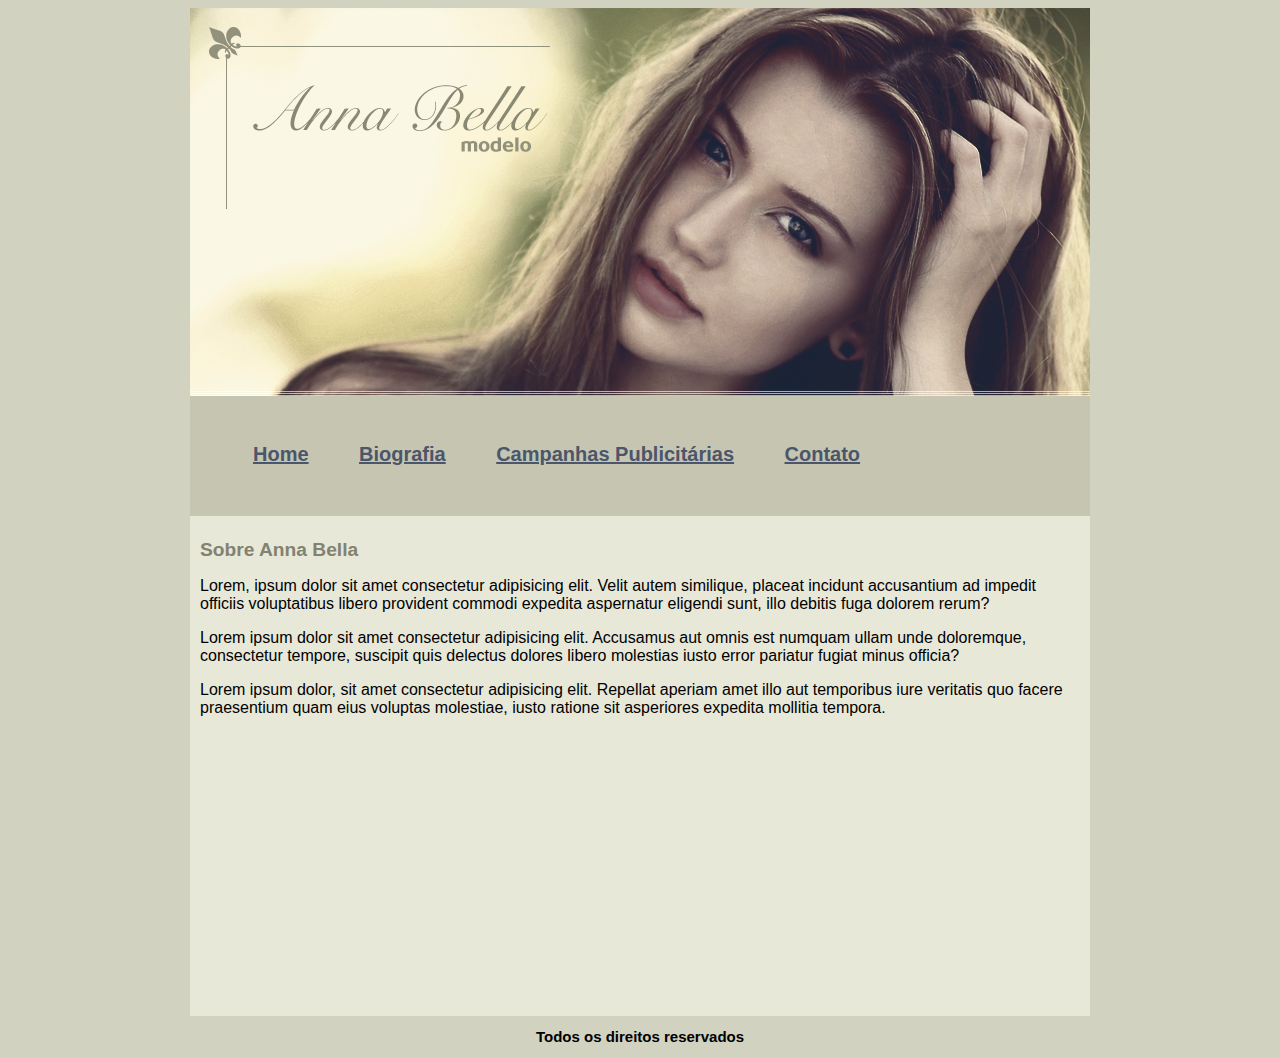
<file: index.html>
<!DOCTYPE html>
<html lang="pt-br">
<head>
    <meta charset="UTF-8">
    <meta http-equiv="X-UA-Compatible" content="IE=edge">
    <meta name="viewport" content="width=device-width, initial-scale=1.0">
    <title>Projeto</title>
    <link rel="stylesheet" href="style.css">
</head>
<body>
    <header>
        <img src="img/capa.png" alt="">
        <nav>
            <ul>
                <li><a href="index.html">Home</a></li>
                <li><a href="biografia.html">Biografia</a></li>
                <li><a href="campanhas-publicitarias.html">Campanhas Publicitárias</a></li>
                <li><a href="contato.html">Contato</a></li>
            </ul>
        </nav>
    </header>
    <main>
        <section>
            <h1>Sobre Anna Bella</h1>
            <p>Lorem, ipsum dolor sit amet consectetur adipisicing elit. Velit autem similique, placeat incidunt accusantium ad impedit officiis voluptatibus libero provident commodi expedita aspernatur eligendi sunt, illo debitis fuga dolorem rerum?</p>
            <p>Lorem ipsum dolor sit amet consectetur adipisicing elit. Accusamus aut omnis est numquam ullam unde doloremque, consectetur tempore, suscipit quis delectus dolores libero molestias iusto error pariatur fugiat minus officia?</p>
            <p>Lorem ipsum dolor, sit amet consectetur adipisicing elit. Repellat aperiam amet illo aut temporibus iure veritatis quo facere praesentium quam eius voluptas molestiae, iusto ratione sit asperiores expedita mollitia tempora.</p>
        </section>
    </main>
    <footer>
        <h2>Todos os direitos reservados</h2>
    </footer>
    
</body>
</html>
</file>
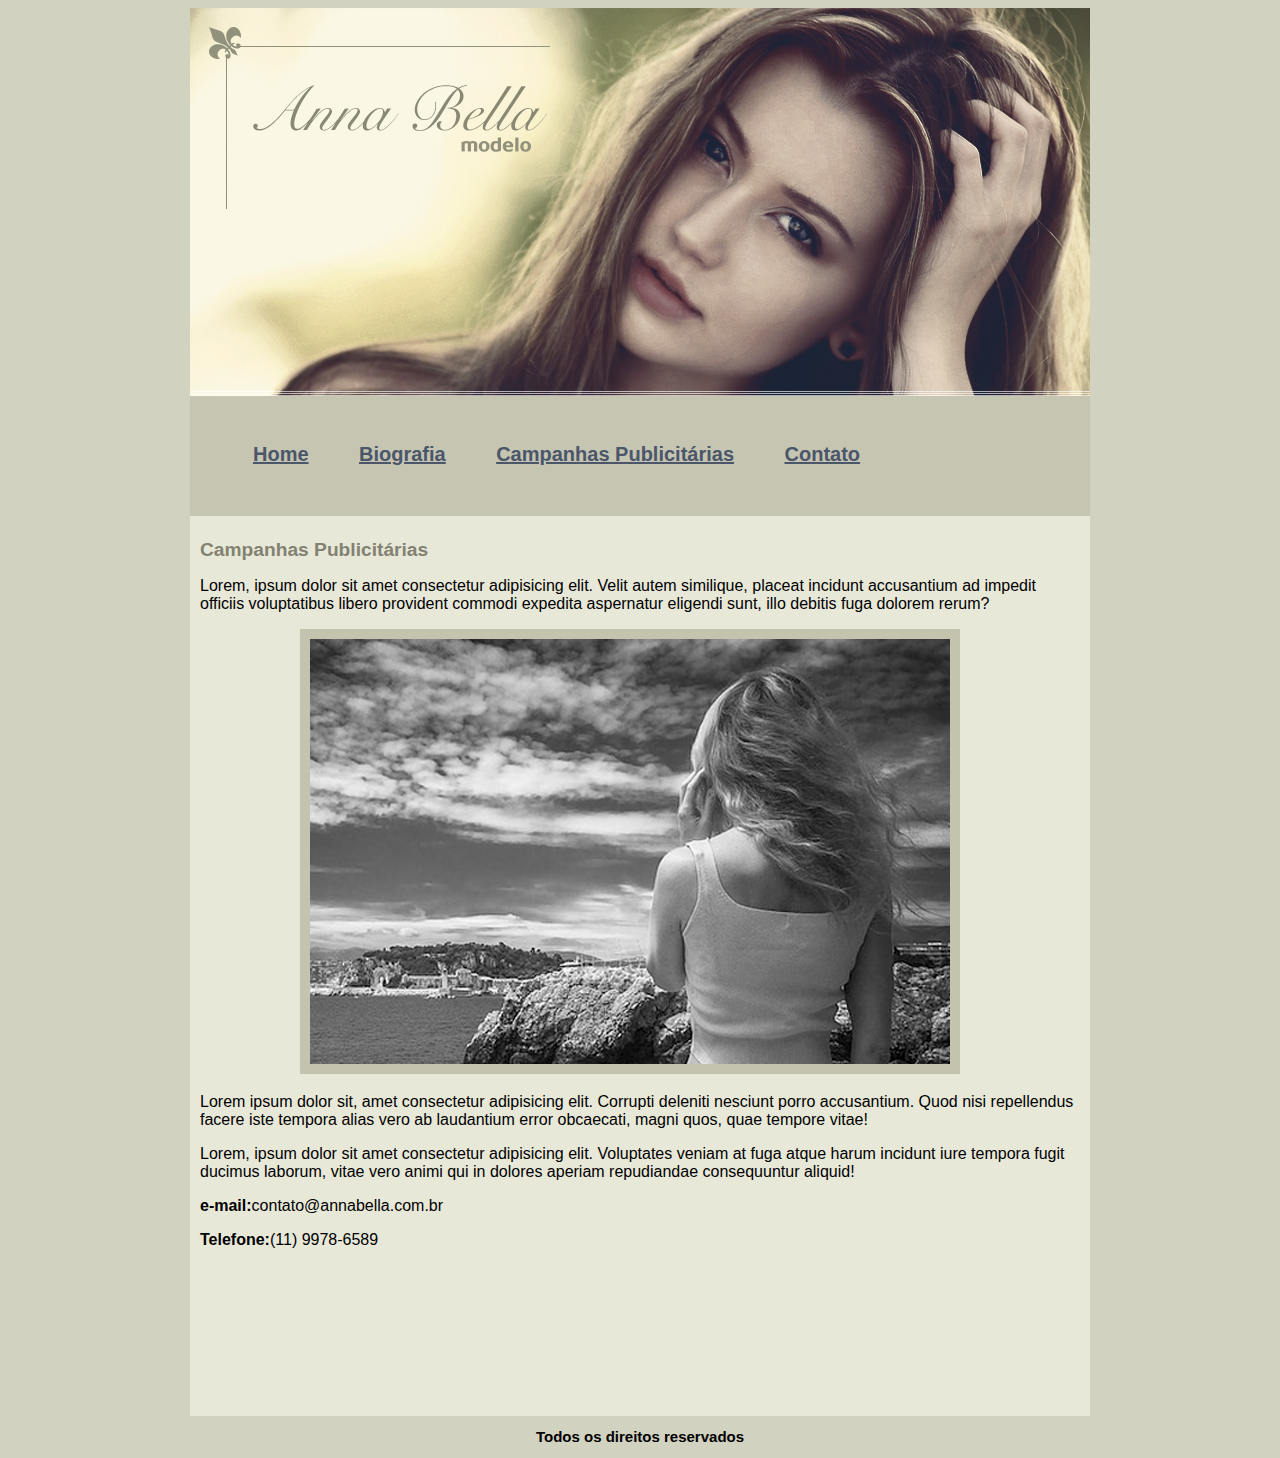
<file: campanhas-publicitarias.html>
<!DOCTYPE html>
<html lang="pt-br">
<head>
    <meta charset="UTF-8">
    <meta http-equiv="X-UA-Compatible" content="IE=edge">
    <meta name="viewport" content="width=device-width, initial-scale=1.0">
    <title>Projeto</title>
    <link rel="stylesheet" href="style.css">
</head>
<body>
    <header>
        <img src="img/capa.png" alt="">
        <nav>
            <ul>
                <li><a href="index.html">Home</a></li>
                <li><a href="biografia.html">Biografia</a></li>
                <li><a href="campanhas-publicitarias.html">Campanhas Publicitárias</a></li>
                <li><a href="contato.html">Contato</a></li>
            </ul>
        </nav>
    </header>
    <main class="main1">
        <section class="campa1">
            <h1>Campanhas Publicitárias</h1>
            <p>Lorem, ipsum dolor sit amet consectetur adipisicing elit. Velit autem similique, placeat incidunt accusantium ad impedit officiis voluptatibus libero provident commodi expedita aspernatur eligendi sunt, illo debitis fuga dolorem rerum?</p>
            <img class="img-campanha" src="img/foto1.png" alt="">

            <p class="paragrafo">Lorem ipsum dolor sit, amet consectetur adipisicing elit. Corrupti deleniti nesciunt porro accusantium. Quod nisi repellendus facere iste tempora alias vero ab laudantium error obcaecati, magni quos, quae tempore vitae!</p>
            <p>Lorem, ipsum dolor sit amet consectetur adipisicing elit. Voluptates veniam at fuga atque harum incidunt iure tempora fugit ducimus laborum, vitae vero animi qui in dolores aperiam repudiandae consequuntur aliquid!</p>
            
            <p><strong>e-mail:</strong>contato@annabella.com.br</p>
            <p><strong>Telefone:</strong>(11) 9978-6589</p>

        </section>
    </main>
    <footer>
        <h2>Todos os direitos reservados</h2>
    </footer>
    
</body>
</html>
</file>
<file: style.css>
body{
    background-color: #d2d2c1;
    font-family: Arial, Helvetica, sans-serif;
    font: 16px;
}

header{
    margin-left: auto;
    margin-right: auto;
    min-width: 400px;
    max-width: 900px;
}

img{
    margin-bottom: -20px;
}

nav{
    width: 100%;
    height: 120px;
    background-color: #c5c5b2;
}
li{
    list-style: none;
    display: inline-block;
    flex-direction: row;
    padding: 18px;
    padding-top: 47px;
    font-size: 20px;
}

a{
    font-weight: bold;
    text-align: none;
    color: #4b566a;
    
    padding: 5px;
}

main{
    width: 100%;
    height: 500px;
    min-width: 400px;
    max-width: 900px;
    margin-left: auto;
    margin-right: auto;
    background-color: #e8e8d9;
}

section{
    padding: 10px;
}

h1{
    color: #828271;
    font-size: 1.2em;
}

footer{
    min-width: 400px;
    max-width: 900px;
    margin-left: auto;
    margin-right: auto;
    text-align: center;
    font-size: 10px;

}

.campa1{
    
    min-width: 400px;
    max-width: 900px;
    margin-left: auto;
    margin-right: auto;
    
}

.main1{
    height: 900px;
    min-width: 400px;
    max-width: 900px;
    margin-left: auto;
    margin-right: auto;
}

.img-campanha{
    border: 10px solid #c3c3ae;
    margin-left: 100px;
}

.paragrafo{
    padding-top: 19px;
}
</file>
